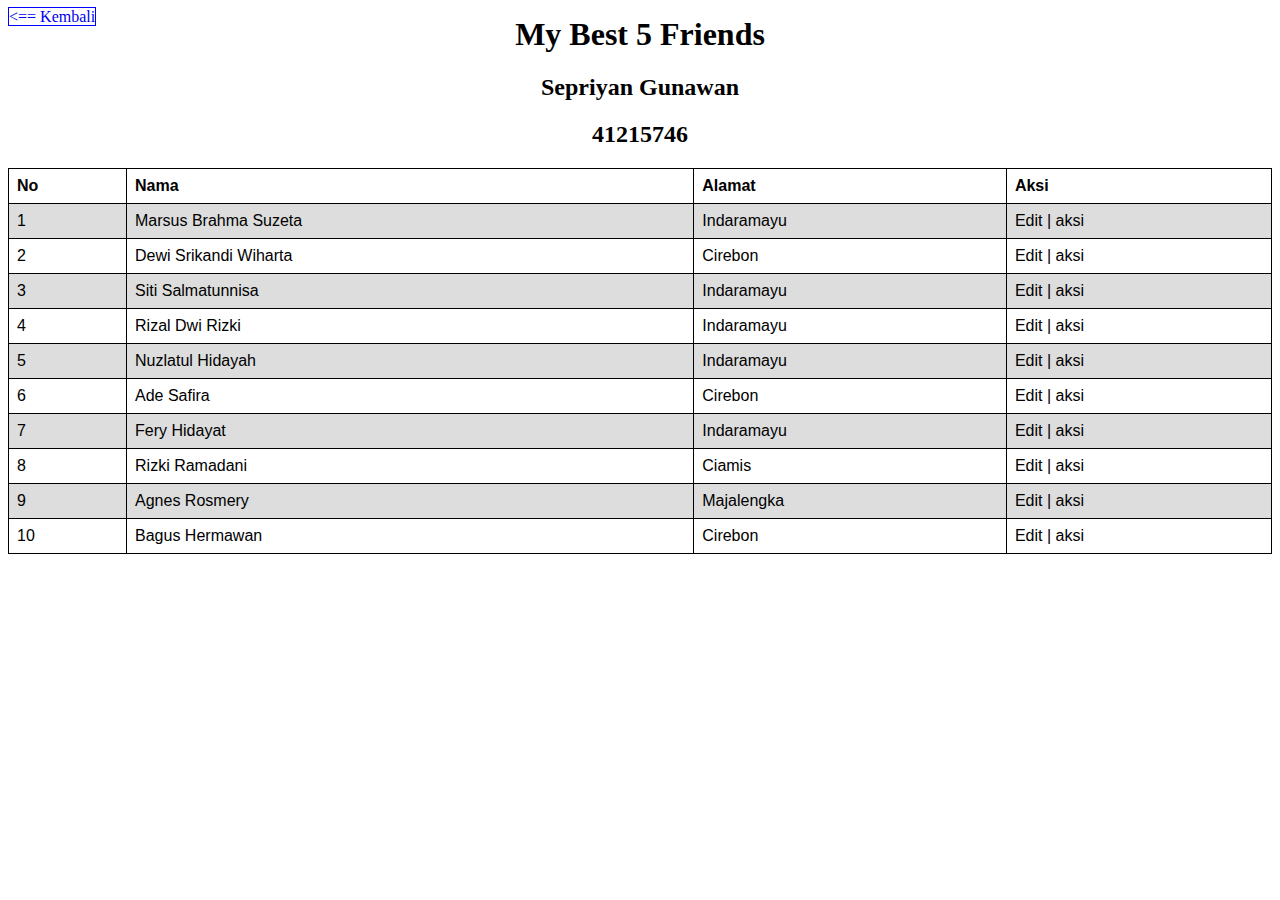
<file: p03/index.html>
<!DOCTYPE html>
<html lang="en">
  <head>
    <meta charset="UTF-8" />
    <meta http-equiv="X-UA-Compatible" content="IE=edge" />
    <meta name="viewport" content="width=device-width, initial-scale=1.0" />
    <title>Tugas Table Sepriyan</title>
  </head>
  <style>
    a {
      text-decoration: none;
      border: solid 1px blue;
    }
    h1 {
      text-align: center;
      margin-top: -10px;
    }
    h2 {
      text-align: center;
      margin-top: 5px;
    }
    table {
      font-family: arial, sans-serif;
      border-collapse: collapse;
      width: 100%;
    }

    td,
    th {
      border: 1px solid black;
      text-align: left;
      padding: 8px;
    }

    tr:nth-child(even) {
      background-color: #dddddd;
    }
  </style>
  <body>
    <a href="../index.html"><== Kembali</a>
    <h1>My Best 5 Friends</h1>
    <h2>Sepriyan Gunawan</h2>
    <h2>41215746</h2>

    <table>
      <tr>
        <th>No</th>
        <th>Nama</th>
        <th>Alamat</th>
        <th>Aksi</th>
      </tr>
      <tr>
        <td>1</td>
        <td>Marsus Brahma Suzeta</td>
        <td>Indaramayu</td>
        <td>Edit | aksi</td>
      </tr>
      <tr>
        <td>2</td>
        <td>Dewi Srikandi Wiharta</td>
        <td>Cirebon</td>
        <td>Edit | aksi</td>
      </tr>
      <tr>
        <td>3</td>
        <td>Siti Salmatunnisa</td>
        <td>Indaramayu</td>
        <td>Edit | aksi</td>
      </tr>
      <tr>
        <td>4</td>
        <td>Rizal Dwi Rizki</td>
        <td>Indaramayu</td>
        <td>Edit | aksi</td>
      </tr>
      <tr>
        <td>5</td>
        <td>Nuzlatul Hidayah</td>
        <td>Indaramayu</td>
        <td>Edit | aksi</td>
      </tr>
      <tr>
        <td>6</td>
        <td>Ade Safira</td>
        <td>Cirebon</td>
        <td>Edit | aksi</td>
      </tr>
      <tr>
        <td>7</td>
        <td>Fery Hidayat</td>
        <td>Indaramayu</td>
        <td>Edit | aksi</td>
      </tr>
      <tr>
        <td>8</td>
        <td>Rizki Ramadani</td>
        <td>Ciamis</td>
        <td>Edit | aksi</td>
      </tr>
      <tr>
        <td>9</td>
        <td>Agnes Rosmery</td>
        <td>Majalengka</td>
        <td>Edit | aksi</td>
      </tr>
      <tr>
        <td>10</td>
        <td>Bagus Hermawan</td>
        <td>Cirebon</td>
        <td>Edit | aksi</td>
      </tr>
    </table>
  </body>
</html>
</file>
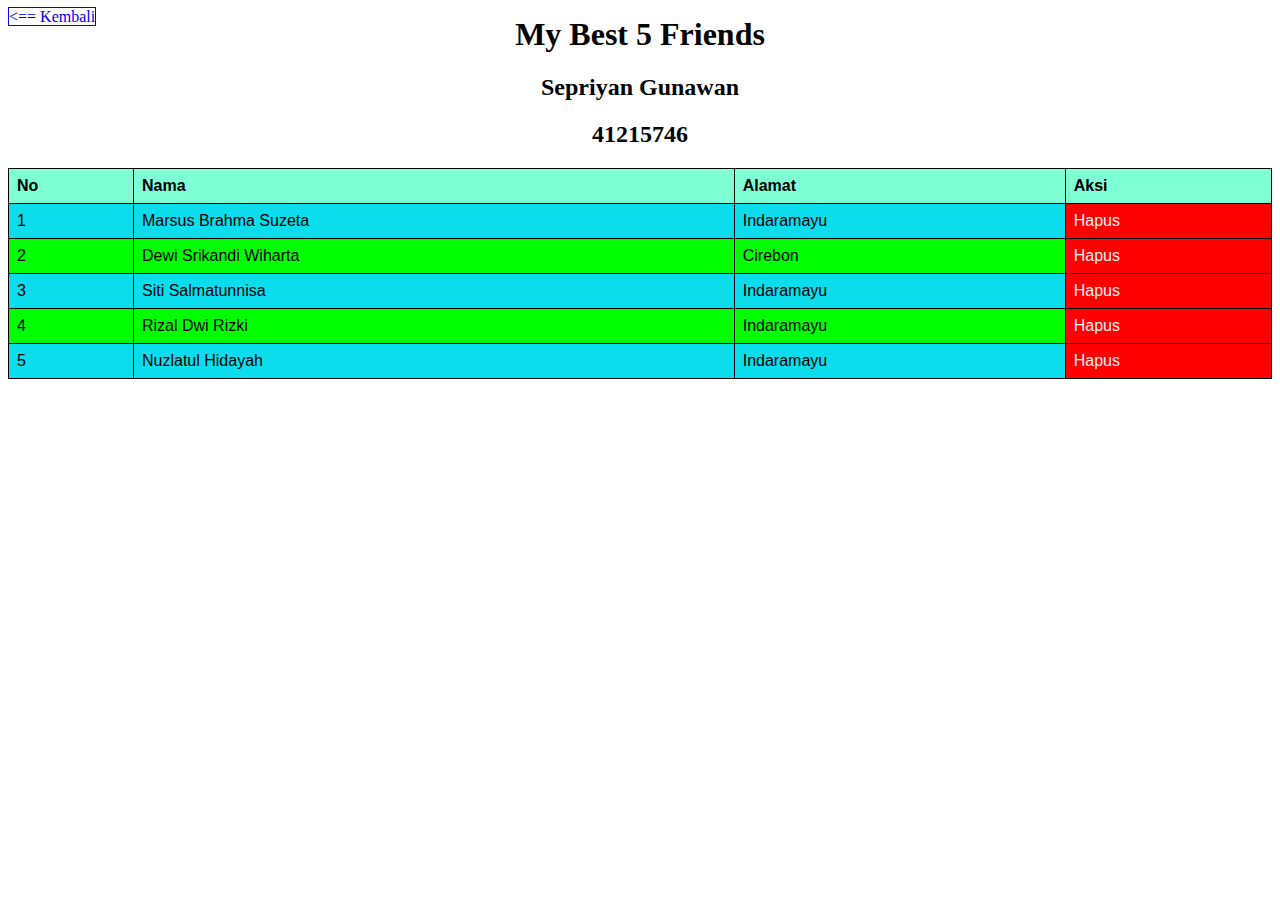
<file: p03css/index.html>
<!DOCTYPE html>
<html lang="en">
  <head>
    <meta charset="UTF-8" />
    <meta http-equiv="X-UA-Compatible" content="IE=edge" />
    <meta name="viewport" content="width=device-width, initial-scale=1.0" />
    <title>Tugas Table Sepriyan</title>
  </head>
  <style>
    a {
      text-decoration: none;
      border: solid 1px blue;
    }
    h1 {
      text-align: center;
      margin-top: -10px;
    }
    h2 {
      text-align: center;
      margin-top: 5px;
    }
    table {
      font-family: arial, sans-serif;
      border-collapse: collapse;
      width: 100%;
      cursor: pointer;
    }

    td {
      border: 1px solid black;
      text-align: left;
      padding: 8px;
      /* background-color: bisque; */
    }
    th {
      background-color: aquamarine;
      border: 1px solid black;
      text-align: left;
      padding: 8px;
      cursor: pointer;
      transition: 0.3s;
    }
    th:hover {
      background-color: blue;
      color: aliceblue;
    }
    tr {
      background-color: bisque;
      transition: 0.2s;
      background-color: rgb(0, 255, 0);
    }
    tr:hover {
      background-color: azure;
    }

    tr:nth-child(even) {
      background-color: #0bddec;
      transition: 0.2s;
    }
    tr:nth-child(even):hover {
      background-color: #bb0bec;
      color: aliceblue;
    }
    .delete {
      background-color: red;
      color: rgb(246, 242, 242);
      transition: 0.2s;
    }
    .delete:hover {
      background-color: blue;
      transform: scale(1);
    }
  </style>
  <body>
    <a href="../index.html"><== Kembali</a>
    <h1>My Best 5 Friends</h1>
    <h2>Sepriyan Gunawan</h2>
    <h2>41215746</h2>

    <table>
      <tr>
        <th>No</th>
        <th>Nama</th>
        <th>Alamat</th>
        <th>Aksi</th>
      </tr>
      <tr>
        <td>1</td>
        <td>Marsus Brahma Suzeta</td>
        <td>Indaramayu</td>
        <td class="delete">Hapus</td>
      </tr>
      <tr>
        <td>2</td>
        <td>Dewi Srikandi Wiharta</td>
        <td>Cirebon</td>
        <td class="delete">Hapus</td>
      </tr>
      <tr>
        <td>3</td>
        <td>Siti Salmatunnisa</td>
        <td>Indaramayu</td>
        <td class="delete">Hapus</td>
      </tr>
      <tr>
        <td>4</td>
        <td>Rizal Dwi Rizki</td>
        <td>Indaramayu</td>
        <td class="delete">Hapus</td>
      </tr>
      <tr>
        <td>5</td>
        <td>Nuzlatul Hidayah</td>
        <td>Indaramayu</td>
        <td class="delete">Hapus</td>
      </tr>
    </table>
  </body>
</html>
</file>
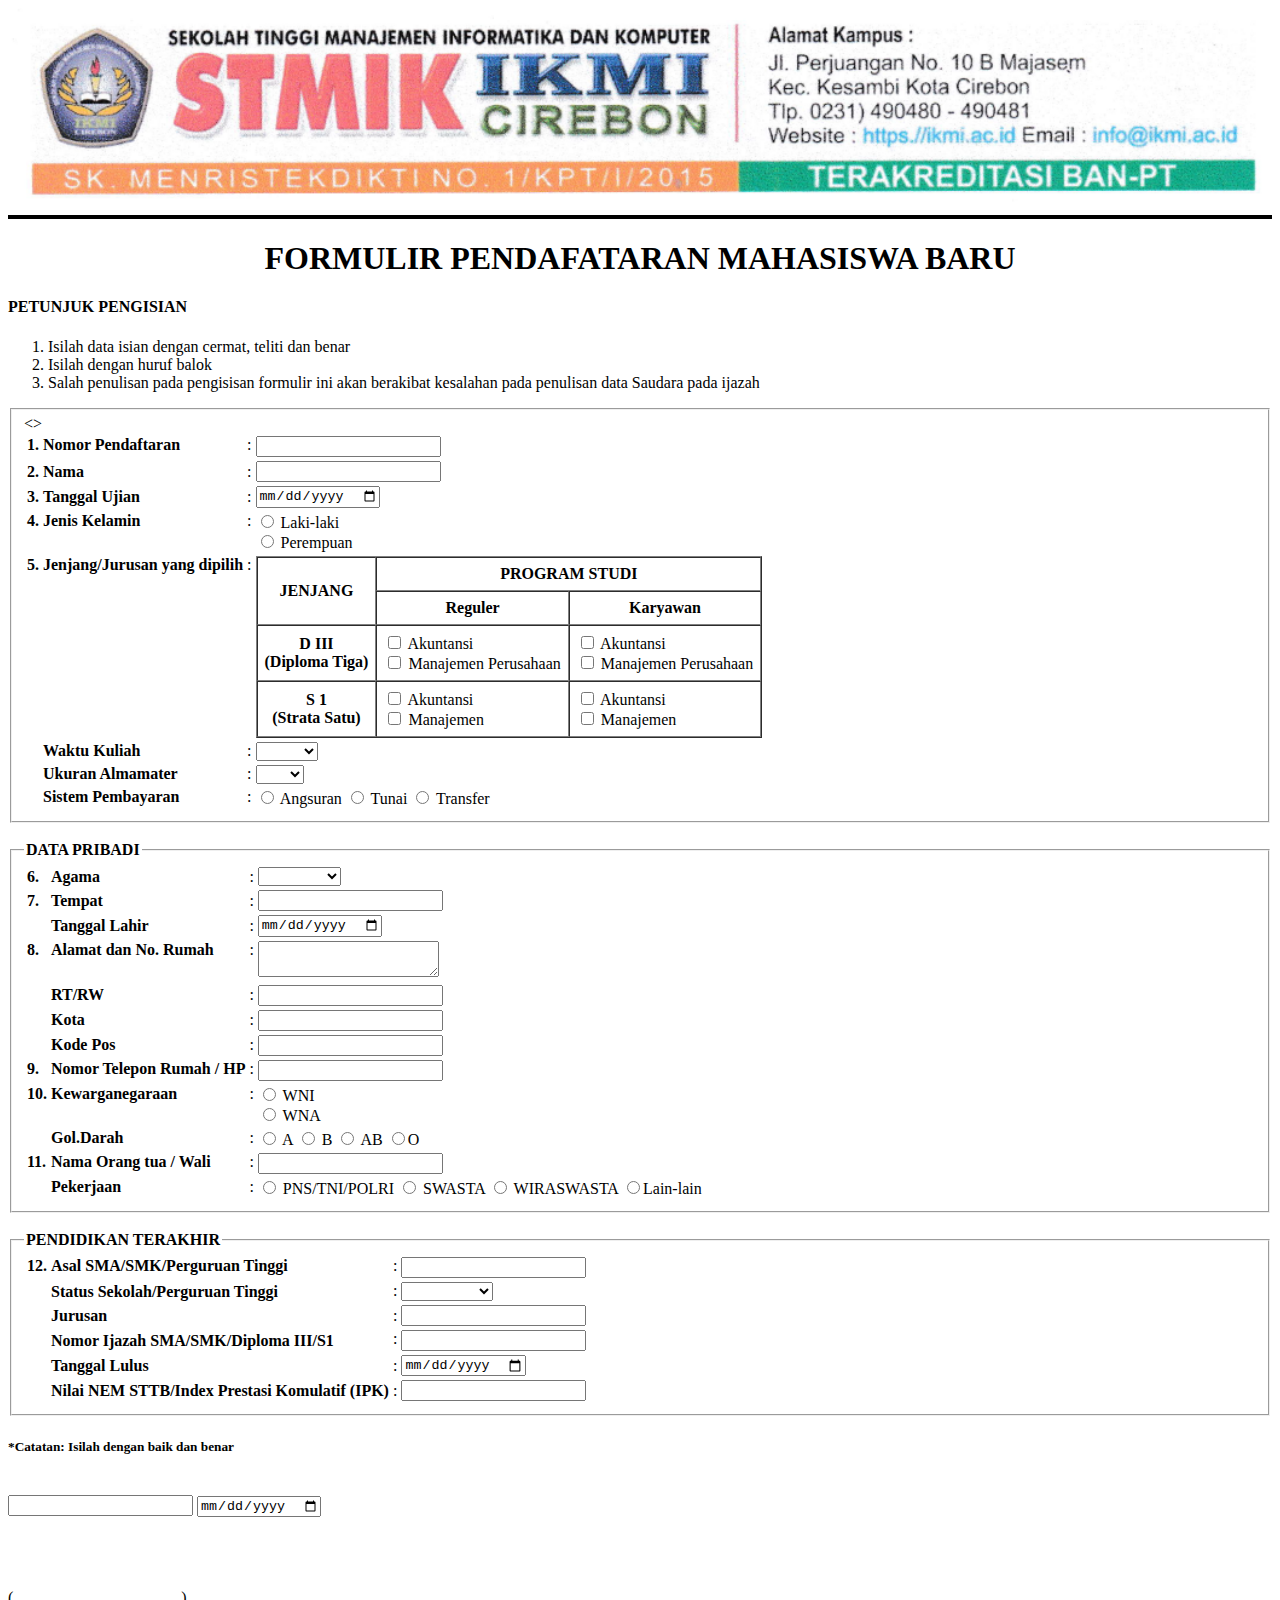
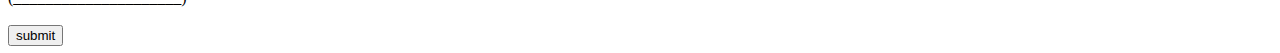
<file: p03form-lv1/index.html>
<!DOCTYPE html>
<html lang="en">
  <head>
    <meta charset="UTF-8" />
    <meta http-equiv="X-UA-Compatible" content="IE=edge" />
    <meta name="viewport" content="width=device-width, initial-scale=1.0" />
    <title>Tugas from Sepriyan</title>
  </head>
  <body>
    <img src="../img/from surat.png" alt="STMIK IKMI CIREBON" width="100%" />
    <hr align="center" color="black" size="4" />
    <h1 align="center">FORMULIR PENDAFATARAN MAHASISWA BARU</h1>

    <h4>PETUNJUK PENGISIAN</h4>
    <ol>
      <li>Isilah data isian dengan cermat, teliti dan benar</li>
      <li>Isilah dengan huruf balok</li>
      <li>Salah penulisan pada pengisisan formulir ini akan berakibat kesalahan pada penulisan data Saudara pada ijazah</li>
    </ol>

    <form>
      <fieldset>
        <>
        <table>
          <tr>
            <th align="left" valign="top" width="8">1.</th>
            <th align="left" valign="top">Nomor Pendaftaran</th>
            <td valign="top">:</td>
            <td valign="top"><input type="number" name="nomor_pendaftaran" /></td>
          </tr>
          <tr>
            <th align="left">2.</th>
            <th align="left">Nama</th>
            <td>:</td>
            <td><input type="text" name="name" /></td>
          </tr>
          <tr>
            <th align="left">3.</th>
            <th align="left">Tanggal Ujian</th>
            <td>:</td>
            <td><input type="date" name="tgl_ujian" /></td>
          </tr>
          <tr>
            <th align="left" valign="top">4.</th>
            <th align="left" valign="top">Jenis Kelamin</th>
            <td valign="top">:</td>
            <td>
              <input type="radio" name="gender" value="Laki-laki" /> Laki-laki <br />
              <input type="radio" name="gender" value="Perempuan" /> Perempuan
            </td>
          </tr>
          <tr>
            <th align="left" valign="top">5.</th>
            <th align="left" valign="top">Jenjang/Jurusan yang dipilih</th>
            <td valign="top">:</td>
            <td>
              <table border="1" cellspacing="0" cellpadding="7">
                <thead>
                  <tr>
                    <th rowspan="2">JENJANG</th>
                    <th colspan="2">PROGRAM STUDI</th>
                  </tr>
                  <tr>
                    <th>Reguler</th>
                    <th>Karyawan</th>
                  </tr>
                </thead>
                <tbody>
                  <tr>
                    <th>
                      D III <br />
                      (Diploma Tiga)
                    </th>
                    <td>
                      <input type="checkbox" name="jenjang" value="Akuntansi Reguler D3" /> Akuntansi <br />
                      <input type="checkbox" name="jenjang" value="Manajemen Perusahaan Reguler D3" /> Manajemen Perusahaan
                    </td>
                    <td>
                      <input type="checkbox" name="jenjang" value="Akuntansi Karyawan D3" /> Akuntansi <br />
                      <input type="checkbox" name="jenjang" value="Manajemen Perusahaan Karyawan D3" /> Manajemen Perusahaan
                    </td>
                  </tr>
                  <tr>
                    <th>
                      S 1 <br />
                      (Strata Satu)
                    </th>
                    <td>
                      <input type="checkbox" name="jenjang" value="Akuntansi Reguler S1" /> Akuntansi <br />
                      <input type="checkbox" name="jenjang" value="Manajemen Reguler S1" /> Manajemen
                    </td>
                    <td>
                      <input type="checkbox" name="jenjang" value="Akuntansi Karyawan S1 " /> Akuntansi <br />
                      <input type="checkbox" name="jenjang" value="Manajemen Karyawan S1 " /> Manajemen
                    </td>
                  </tr>
                </tbody>
              </table>
            </td>
          </tr>
          <tr>
            <th></th>
            <th align="left" valign="top">Waktu Kuliah</th>
            <td valign="top">:</td>
            <td>
              <select name="kelas">
                <option value=""></option>
                <option value="Pagi">Pagi</option>
                <option value="Sore">Sore</option>
                <option value="Malam">Malam</option>
              </select>
            </td>
          </tr>
          <tr>
            <th></th>
            <th align="left" valign="top">Ukuran Almamater</th>
            <td valign="top">:</td>
            <td>
              <select name="jaket">
                <option value=""></option>
                <option value="Small">S</option>
                <option value="Medium">M</option>
                <option value="Large">L</option>
                <option value="Extra Large">XL</option>
                <option value="Extra Large">XXL</option>
              </select>
            </td>
          </tr>
          <tr>
            <th></th>
            <th align="left" valign="top">Sistem Pembayaran</th>
            <td valign="top">:</td>
            <td><input type="radio" name="sistem_pb" value="Angsuran" /> Angsuran <input type="radio" name="sistem_pb" value="Tunai" /> Tunai <input type="radio" name="sistem_pb" value="Transfer" /> Transfer</td>
          </tr>
        </table>
      </fieldset>
      <br />
      <fieldset>
        <legend><b>DATA PRIBADI</b></legend>
        <table>
          <tr>
            <th align="left" width="5">6.</th>
            <th align="left">Agama</th>
            <td>:</td>
            <td align="left">
              <select name="Agama" id="#agama">
                <option value="agama"></option>
                <option value="agama">Islam</option>
                <option value="agama">Hindu</option>
                <option value="agama">Budha</option>
                <option value="agama">Konghucu</option>
                <option value="agama">Katolik</option>
                <option value="agama">Protestan</option>
              </select>
            </td>
          </tr>
          <tr>
            <th align="left">7.</th>
            <th align="left">Tempat</th>
            <td>:</td>
            <td><input type="text" name="tempat_lahir" maxlength="20" /></td>
          </tr>
          <tr>
            <th></th>
            <th align="left">Tanggal Lahir</th>
            <td>:</td>
            <td><input type="date" name="tanggal_lahir" /></td>
          </tr>
          <tr>
            <th align="left" valign="top">8.</th>
            <th align="left" valign="top">Alamat dan No. Rumah</th>
            <td valign="top">:</td>
            <td><textarea name="alamat"></textarea></td>
          </tr>
          <tr>
            <th></th>
            <th align="left">RT/RW</th>
            <td>:</td>
            <td><input type="text" name="rtrw" maxlength="10" /></td>
          </tr>
          <tr>
            <th></th>
            <th align="left">Kota</th>
            <td>:</td>
            <td><input type="text" name="kota" maxlength="6" /></td>
          </tr>
          <tr>
            <th></th>
            <th align="left">Kode Pos</th>
            <td>:</td>
            <td><input type="text" name="code_pos" maxlength="5" /></td>
          </tr>
          <tr>
            <th align="left" valign="top">9.</th>
            <th align="left" valign="top">Nomor Telepon Rumah / HP</th>
            <td valign="top">:</td>
            <td valign="top"><input type="text" name="no_telp" maxlength="15" /></td>
          </tr>
          <tr>
            <th align="left" valign="top">10.</th>
            <th align="left" valign="top">Kewarganegaraan</th>
            <td valign="top">:</td>
            <td>
              <input type="radio" name="kewarganegaraan" value="WNI" /> WNI <br />
              <input type="radio" name="kewarganegaraan" value="WNA" /> WNA
            </td>
          </tr>
          <tr>
            <th></th>
            <th align="left" valign="top">Gol.Darah</th>
            <td valign="top">:</td>
            <td><input type="radio" name="Darah" /> A <input type="radio" name="Darah" /> B <input type="radio" name="Darah bukan C yah" /> AB <input type="radio" name="Darah Biru" />O</td>
          </tr>
          <tr>
            <th align="left" valign="top">11.</th>
            <th align="left" valign="top">Nama Orang tua / Wali</th>
            <td valign="top">:</td>
            <td valign="top"><input type="text" name="nama_ortu" maxlength="30" /></td>
          </tr>
          <tr>
            <th></th>
            <th align="left" valign="top">Pekerjaan</th>
            <td valign="top">:</td>
            <td><input type="radio" name="Pekerjaan" /> PNS/TNI/POLRI <input type="radio" name="Pekerjaan" /> SWASTA <input type="radio" name="Pekerjaan" /> WIRASWASTA <input type="radio" name="Pekerjaan" />Lain-lain</td>
          </tr>
        </table>
      </fieldset>
      <br />
      <fieldset>
        <legend><b>PENDIDIKAN TERAKHIR</b></legend>
        <table>
          <tr>
            <th align="left" valign="top" width="5">12.</th>
            <th align="left" valign="top">Asal SMA/SMK/Perguruan Tinggi</th>
            <td valign="top">:</td>
            <td valign="top"><input type="text" name="asal_sekolah" maxlength="20" /></td>
          </tr>
          <tr>
            <th></th>
            <th align="left">Status Sekolah/Perguruan Tinggi</th>
            <td valign="top">:</td>
            <td valign="top">
              <select name="status_sekolah">
                <option value=""></option>
                <option value="Negeri">Negeri</option>
                <option value="Swasta">Swasta</option>
                <option value="Luar Negeri">Luar Negeri</option>
              </select>
            </td>
          </tr>
          <tr>
            <th></th>
            <th align="left">Jurusan</th>
            <td>:</td>
            <td><input type="text" name="jurusan" maxlength="20" /></td>
          </tr>
          <tr>
            <th></th>
            <th align="left">Nomor Ijazah SMA/SMK/Diploma III/S1</th>
            <td valign="top">:</td>
            <td valign="top"><input type="text" name="jurusan" maxlength="20" /></td>
          </tr>
          <tr>
            <th></th>
            <th align="left">Tanggal Lulus</th>
            <td>:</td>
            <td><input type="date" name="tgl_lulus" /></td>
          </tr>
          <tr>
            <th></th>
            <th align="left">Nilai NEM STTB/Index Prestasi Komulatif (IPK)</th>
            <td>:</td>
            <td><input type="number" /></td>
          </tr>
        </table>
      </fieldset>
      <h5>*Catatan: Isilah dengan baik dan benar</h5>
      <br />
      <tbody>
        <tr>
          <td><input type="text" /> <input type="date" name="tandatangan" /></td>
        </tr>
        <br />
        <br />
        <br />
        <br />
        <br />
        <tr>
          <td>(_____________________)</td>
          <br />
        </tr>
      </tbody>
      <br />

      <a href="#"><button>submit</button></a>
    </form>
  </body>
</html>
</file>
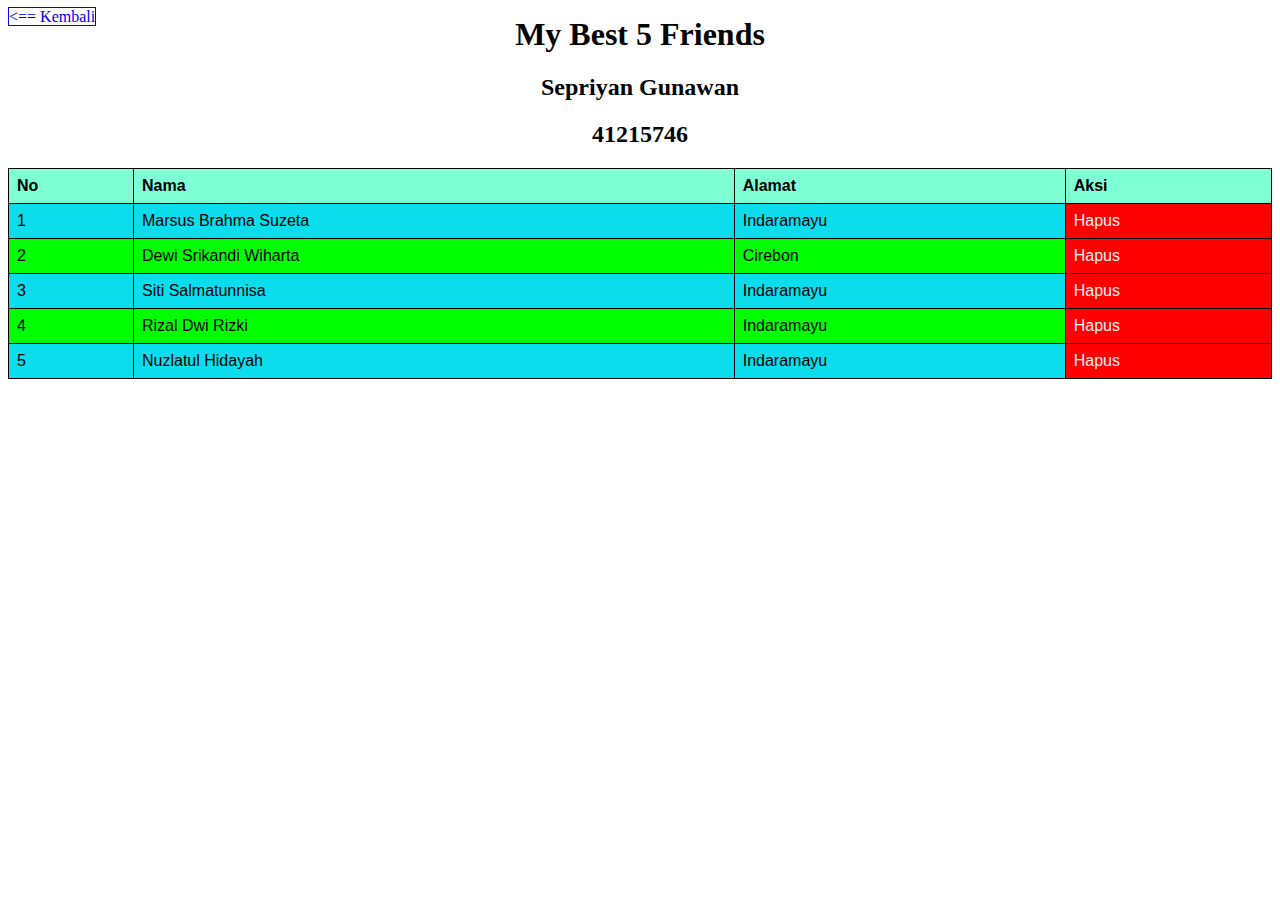
<file: p03jquery/index.html>
<!DOCTYPE html>
<html lang="en">
  <head>
    <meta charset="UTF-8" />
    <meta http-equiv="X-UA-Compatible" content="IE=edge" />
    <meta name="viewport" content="width=device-width, initial-scale=1.0" />
    <script
      src="https://cdnjs.cloudflare.com/ajax/libs/jquery/3.6.1/jquery.min.js"
      integrity="sha512-aVKKRRi/Q/YV+4mjoKBsE4x3H+BkegoM/em46NNlCqNTmUYADjBbeNefNxYV7giUp0VxICtqdrbqU7iVaeZNXA=="
      crossorigin="anonymous"
      referrerpolicy="no-referrer"
    ></script>
    <title>Tugas Table Sepriyan</title>
  </head>
  <style>
    a {
      text-decoration: none;
      border: solid 1px blue;
    }
    h1 {
      text-align: center;
      margin-top: -10px;
    }
    h2 {
      text-align: center;
      margin-top: 5px;
    }
    table {
      font-family: arial, sans-serif;
      border-collapse: collapse;
      width: 100%;
      cursor: pointer;
    }

    td {
      border: 1px solid black;
      text-align: left;
      padding: 8px;
      /* background-color: bisque; */
    }
    th {
      background-color: aquamarine;
      border: 1px solid black;
      text-align: left;
      padding: 8px;
      cursor: pointer;
      transition: 0.3s;
    }
    th:hover {
      background-color: blue;
      color: aliceblue;
    }
    tr {
      background-color: bisque;
      transition: 0.2s;
      background-color: rgb(0, 255, 0);
    }
    tr:hover {
      background-color: azure;
    }

    tr:nth-child(even) {
      background-color: #0bddec;
      transition: 0.2s;
    }
    tr:nth-child(even):hover {
      background-color: #bb0bec;
      color: aliceblue;
    }
    .delete {
      background-color: red;
      color: rgb(246, 242, 242);
      transition: 0.2s;
    }
    .delete:hover {
      background-color: blue;
      transform: scale(1);
    }
  </style>
  <body>
    <a href="../index.html"><== Kembali</a>
    <h1>My Best 5 Friends</h1>
    <h2>Sepriyan Gunawan</h2>
    <h2>41215746</h2>

    <table>
      <tr>
        <th>No</th>
        <th>Nama</th>
        <th>Alamat</th>
        <th>Aksi</th>
      </tr>
      <tr id="baris__1">
        <td>1</td>
        <td class="nama">Marsus Brahma Suzeta</td>
        <td class="alamat">Indaramayu</td>
        <td class="delete" id="delete__1">Hapus</td>
      </tr>
      <tr id="baris__2">
        <td>2</td>
        <td class="nama">Dewi Srikandi Wiharta</td>
        <td class="alamat">Cirebon</td>
        <td class="delete" id="delete__2">Hapus</td>
      </tr>
      <tr id="baris__3">
        <td>3</td>
        <td class="nama">Siti Salmatunnisa</td>
        <td class="alamat">Indaramayu</td>
        <td class="delete" id="delete__3">Hapus</td>
      </tr>
      <tr id="baris__4">
        <td>4</td>
        <td class="nama">Rizal Dwi Rizki</td>
        <td class="alamat">Indaramayu</td>
        <td class="delete" id="delete__4">Hapus</td>
      </tr>
      <tr id="baris__5">
        <td>5</td>
        <td class="nama">Nuzlatul Hidayah</td>
        <td class="alamat">Indaramayu</td>
        <td class="delete" id="delete__5">Hapus</td>
      </tr>
    </table>
    <script src="../Java Script/script.js"></script>
  </body>
</html>
</file>
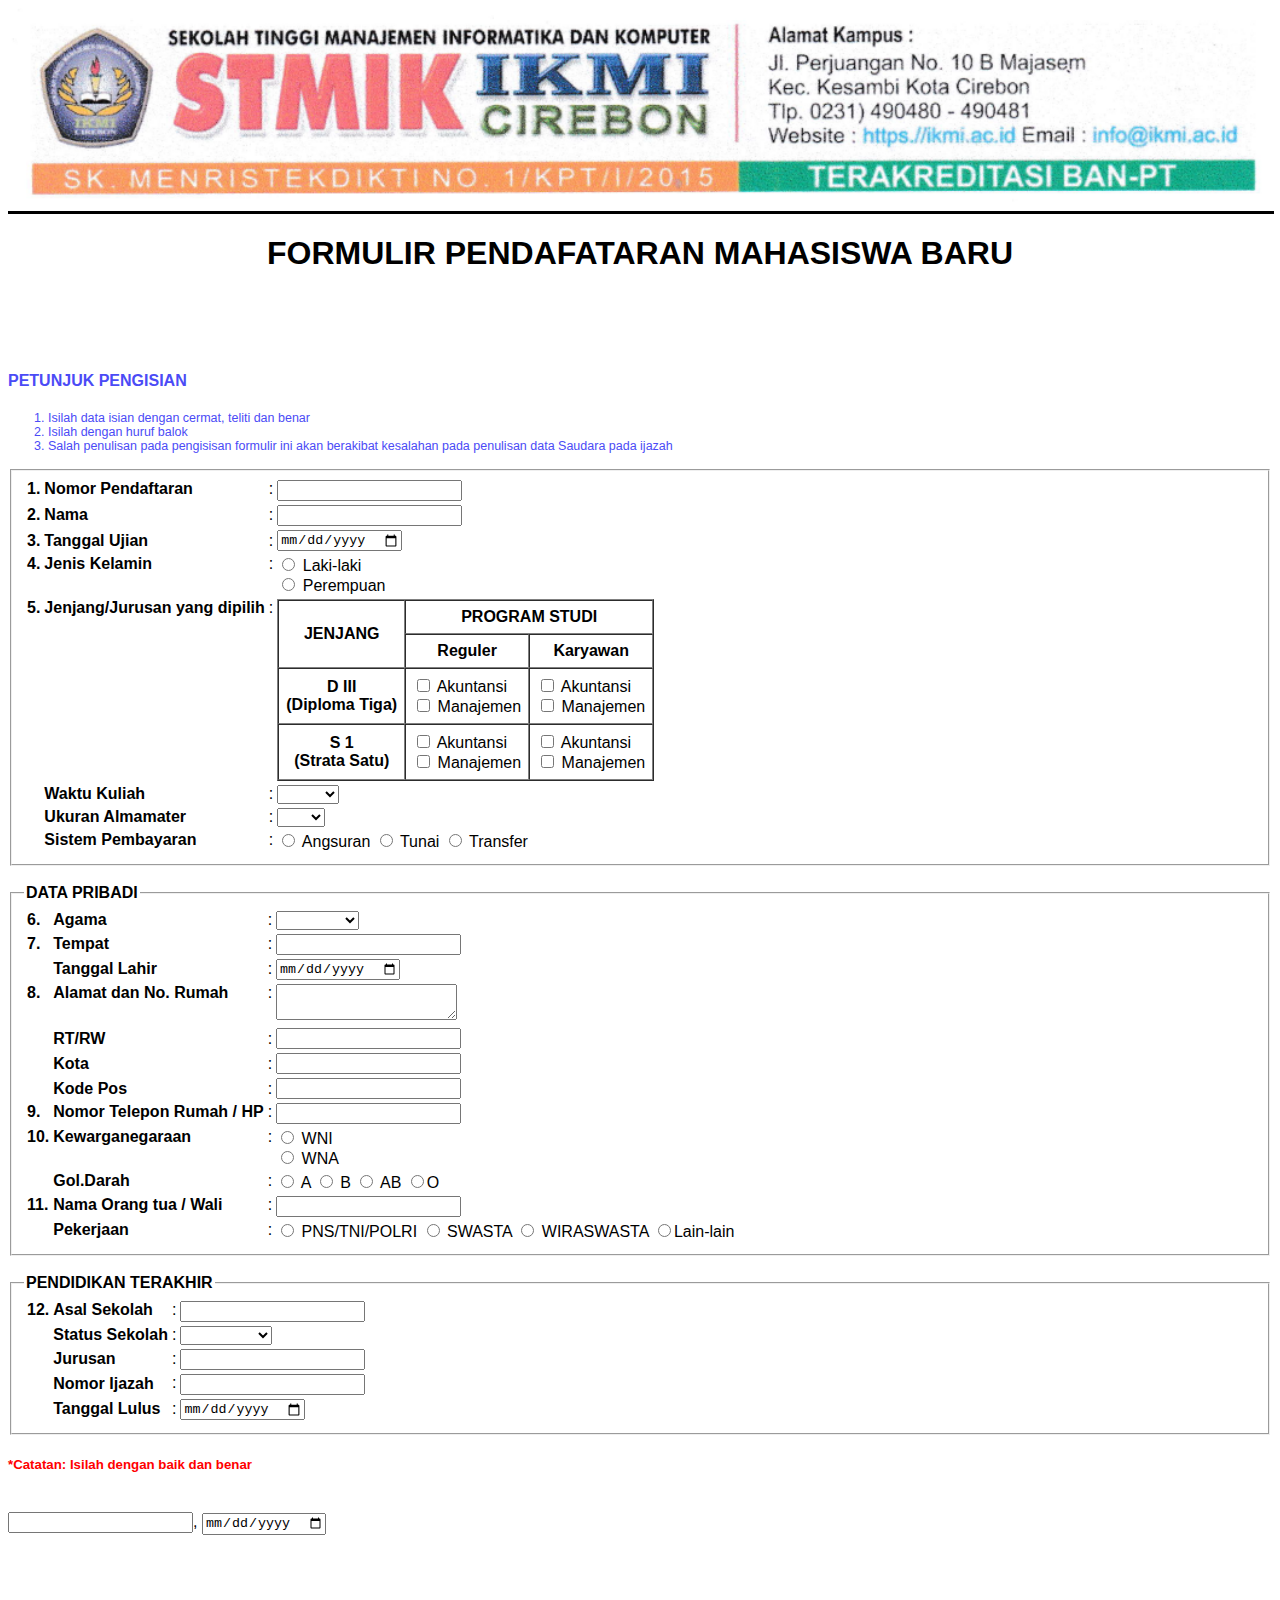
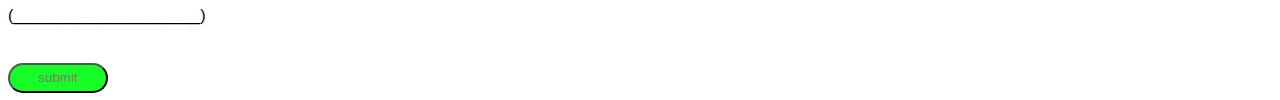
<file: p04css-basic/index.html>
<!DOCTYPE html>
<html lang="en">
  <head>
    <meta charset="UTF-8" />
    <meta http-equiv="X-UA-Compatible" content="IE=edge" />
    <meta name="viewport" content="width=device-width, initial-scale=1.0" />
    <title>Formulir pendaftaran Mahasiswa</title>
    <link rel="stylesheet" href="../style sheet/Sepriyan.css" />
  </head>
  <body>
    <img src="../img/from surat.png" alt="STMIK IKMI CIREBON" width="100%" />
    <hr align="center" width="100%" height="1px" color="black" size="3" />
    <h1 align="center">FORMULIR PENDAFATARAN MAHASISWA BARU</h1>
    <div class="Pengisian">
      <h4>PETUNJUK PENGISIAN</h4>
      <ol>
        <li>Isilah data isian dengan cermat, teliti dan benar</li>
        <li>Isilah dengan huruf balok</li>
        <li>Salah penulisan pada pengisisan formulir ini akan berakibat kesalahan pada penulisan data Saudara pada ijazah</li>
      </ol>
    </div>
    <!-- Fromm Nama -->
    <form action="Ini_from" method="post">
      <fieldset>
        <table>
          <tr>
            <th align="left" valign="top" width="8">1.</th>
            <th align="left" valign="top">Nomor Pendaftaran</th>
            <td valign="top">:</td>
            <td valign="top"><input type="number" name="nomor_pendaftaran" /></td>
          </tr>
          <tr>
            <th align="left">2.</th>
            <th align="left">Nama</th>
            <td>:</td>
            <td><input type="text" name="name" /></td>
          </tr>
          <tr>
            <th align="left">3.</th>
            <th align="left">Tanggal Ujian</th>
            <td>:</td>
            <td><input type="date" name="tgl_ujian" /></td>
          </tr>
          <tr>
            <th align="left" valign="top">4.</th>
            <th align="left" valign="top">Jenis Kelamin</th>
            <td valign="top">:</td>
            <td>
              <input type="radio" name="gender" value="Laki-laki" /> Laki-laki <br />
              <input type="radio" name="gender" value="Perempuan" /> Perempuan
            </td>
          </tr>
          <tr>
            <th align="left" valign="top">5.</th>
            <th align="left" valign="top">Jenjang/Jurusan yang dipilih</th>
            <td valign="top">:</td>
            <td>
              <table border="1" cellspacing="0" cellpadding="7">
                <thead>
                  <tr>
                    <th rowspan="2">JENJANG</th>
                    <th colspan="2">PROGRAM STUDI</th>
                  </tr>
                  <tr>
                    <th>Reguler</th>
                    <th>Karyawan</th>
                  </tr>
                </thead>
                <tbody>
                  <tr>
                    <th>
                      D III <br />
                      (Diploma Tiga)
                    </th>
                    <td>
                      <input type="checkbox" name="jenjang" value="Akuntansi Reguler D3" /> Akuntansi <br />
                      <input type="checkbox" name="jenjang" value="Manajemen Perusahaan Reguler D3" /> Manajemen
                    </td>
                    <td>
                      <input type="checkbox" name="jenjang" value="Akuntansi Karyawan D3" /> Akuntansi <br />
                      <input type="checkbox" name="jenjang" value="Manajemen Perusahaan Karyawan D3" /> Manajemen
                    </td>
                  </tr>
                  <tr>
                    <th>
                      S 1 <br />
                      (Strata Satu)
                    </th>
                    <td>
                      <input type="checkbox" name="jenjang" value="Akuntansi Reguler S1" /> Akuntansi <br />
                      <input type="checkbox" name="jenjang" value="Manajemen Reguler S1" /> Manajemen
                    </td>
                    <td>
                      <input type="checkbox" name="jenjang" value="Akuntansi Karyawan S1 " /> Akuntansi <br />
                      <input type="checkbox" name="jenjang" value="Manajemen Karyawan S1 " /> Manajemen
                    </td>
                  </tr>
                </tbody>
              </table>
            </td>
          </tr>
          <tr>
            <th></th>
            <th align="left" valign="top">Waktu Kuliah</th>
            <td valign="top">:</td>
            <td>
              <select name="kelas">
                <option value=""></option>
                <option value="Pagi">Pagi</option>
                <option value="Sore">Sore</option>
                <option value="Malam">Malam</option>
              </select>
            </td>
          </tr>
          <tr>
            <th></th>
            <th align="left" valign="top">Ukuran Almamater</th>
            <td valign="top">:</td>
            <td>
              <select name="jaket">
                <option value=""></option>
                <option value="Small">S</option>
                <option value="Medium">M</option>
                <option value="Large">L</option>
                <option value="Extra Large">XL</option>
                <option value="Extra Large">XXL</option>
              </select>
            </td>
          </tr>
          <tr>
            <th></th>
            <th align="left" valign="top">Sistem Pembayaran</th>
            <td valign="top">:</td>
            <td><input type="radio" name="sistem_pb" value="Angsuran" /> Angsuran <input type="radio" name="sistem_pb" value="Tunai" /> Tunai <input type="radio" name="sistem_pb" value="Transfer" /> Transfer</td>
          </tr>
        </table>
      </fieldset>
      <br />
      <!-- Data pribadi -->
      <fieldset>
        <legend><b>DATA PRIBADI</b></legend>
        <table>
          <tr>
            <th align="left" width="5">6.</th>
            <th align="left">Agama</th>
            <td>:</td>
            <td align="left">
              <select name="Agama" id="#agama">
                <option value="agama"></option>
                <option value="agama">Islam</option>
                <option value="agama">Hindu</option>
                <option value="agama">Budha</option>
                <option value="agama">Konghucu</option>
                <option value="agama">Katolik</option>
                <option value="agama">Protestan</option>
              </select>
            </td>
          </tr>
          <tr>
            <th align="left">7.</th>
            <th align="left">Tempat</th>
            <td>:</td>
            <td><input type="text" name="tempat_lahir" maxlength="14" /></td>
          </tr>
          <tr>
            <th></th>
            <th align="left">Tanggal Lahir</th>
            <td>:</td>
            <td><input type="date" name="tanggal_lahir" /></td>
          </tr>
          <tr>
            <th align="left" valign="top">8.</th>
            <th align="left" valign="top">Alamat dan No. Rumah</th>
            <td valign="top">:</td>
            <td><textarea name="alamat"></textarea></td>
          </tr>
          <tr>
            <th></th>
            <th align="left">RT/RW</th>
            <td>:</td>
            <td><input type="text" name="rtrw" maxlength="10" /></td>
          </tr>
          <tr>
            <th></th>
            <th align="left">Kota</th>
            <td>:</td>
            <td><input type="text" name="kota" maxlength="6" /></td>
          </tr>
          <tr>
            <th></th>
            <th align="left">Kode Pos</th>
            <td>:</td>
            <td><input type="text" name="code_pos" maxlength="5" /></td>
          </tr>
          <tr>
            <th align="left" valign="top">9.</th>
            <th align="left" valign="top">Nomor Telepon Rumah / HP</th>
            <td valign="top">:</td>
            <td valign="top"><input type="text" name="no_telp" maxlength="15" /></td>
          </tr>
          <tr>
            <th align="left" valign="top">10.</th>
            <th align="left" valign="top">Kewarganegaraan</th>
            <td valign="top">:</td>
            <td>
              <input type="radio" name="kewarganegaraan" value="WNI" /> WNI <br />
              <input type="radio" name="kewarganegaraan" value="WNA" /> WNA
            </td>
          </tr>
          <tr>
            <th></th>
            <th align="left" valign="top">Gol.Darah</th>
            <td valign="top">:</td>
            <td><input type="radio" name="Darah" /> A <input type="radio" name="Darah" /> B <input type="radio" name="Darah bukan C yah" /> AB <input type="radio" name="Darah Biru" />O</td>
          </tr>
          <tr>
            <th align="left" valign="top">11.</th>
            <th align="left" valign="top">Nama Orang tua / Wali</th>
            <td valign="top">:</td>
            <td valign="top"><input type="text" name="nama_ortu" maxlength="30" /></td>
          </tr>
          <tr>
            <th></th>
            <th align="left" valign="top">Pekerjaan</th>
            <td valign="top">:</td>
            <td><input type="radio" name="Pekerjaan" /> PNS/TNI/POLRI <input type="radio" name="Pekerjaan" /> SWASTA <input type="radio" name="Pekerjaan" /> WIRASWASTA <input type="radio" name="Pekerjaan" />Lain-lain</td>
          </tr>
        </table>
      </fieldset>
      <br />
      <!-- pedidikdn Terakhir -->
      <fieldset>
        <legend><b>PENDIDIKAN TERAKHIR</b></legend>
        <table>
          <tr>
            <th align="left" valign="top" width="5">12.</th>
            <th align="left" valign="top">Asal Sekolah</th>
            <td valign="top">:</td>
            <td valign="top"><input type="text" name="asal_sekolah" maxlength="14" /></td>
          </tr>
          <tr>
            <th></th>
            <th align="left">Status Sekolah</th>
            <td valign="top">:</td>
            <td valign="top">
              <select name="status_sekolah">
                <option value=""></option>
                <option value="Negeri">Negeri</option>
                <option value="Swasta">Swasta</option>
                <option value="Luar Negeri">Luar Negeri</option>
              </select>
            </td>
          </tr>
          <tr>
            <th></th>
            <th align="left">Jurusan</th>
            <td>:</td>
            <td><input type="text" name="jurusan" maxlength="14" /></td>
          </tr>
          <tr>
            <th></th>
            <th align="left">Nomor Ijazah</th>
            <td valign="top">:</td>
            <td valign="top"><input type="text" name="jurusan" maxlength="14" /></td>
          </tr>
          <tr>
            <th></th>
            <th align="left">Tanggal Lulus</th>
            <td>:</td>
            <td><input type="date" name="tgl_lulus" /></td>
          </tr>
        </table>
      </fieldset>
      <h5>*Catatan: Isilah dengan baik dan benar</h5>
      <br />
      <!-- tanda Tangan -->
      <div>
        <tbody>
          <tr>
            <td><input type="text" />, <input type="date" name="ttd" /></td>
          </tr>
          <br />
          <br />
          <br />
          <br />
          <br />
          <tr>
            <td>(_____________________)</td>
            <br />
          </tr>
        </tbody>
        <br />
      </div>
      <a href="#"><button>submit</button></a>
    </form>
  </body>
</html>
</file>
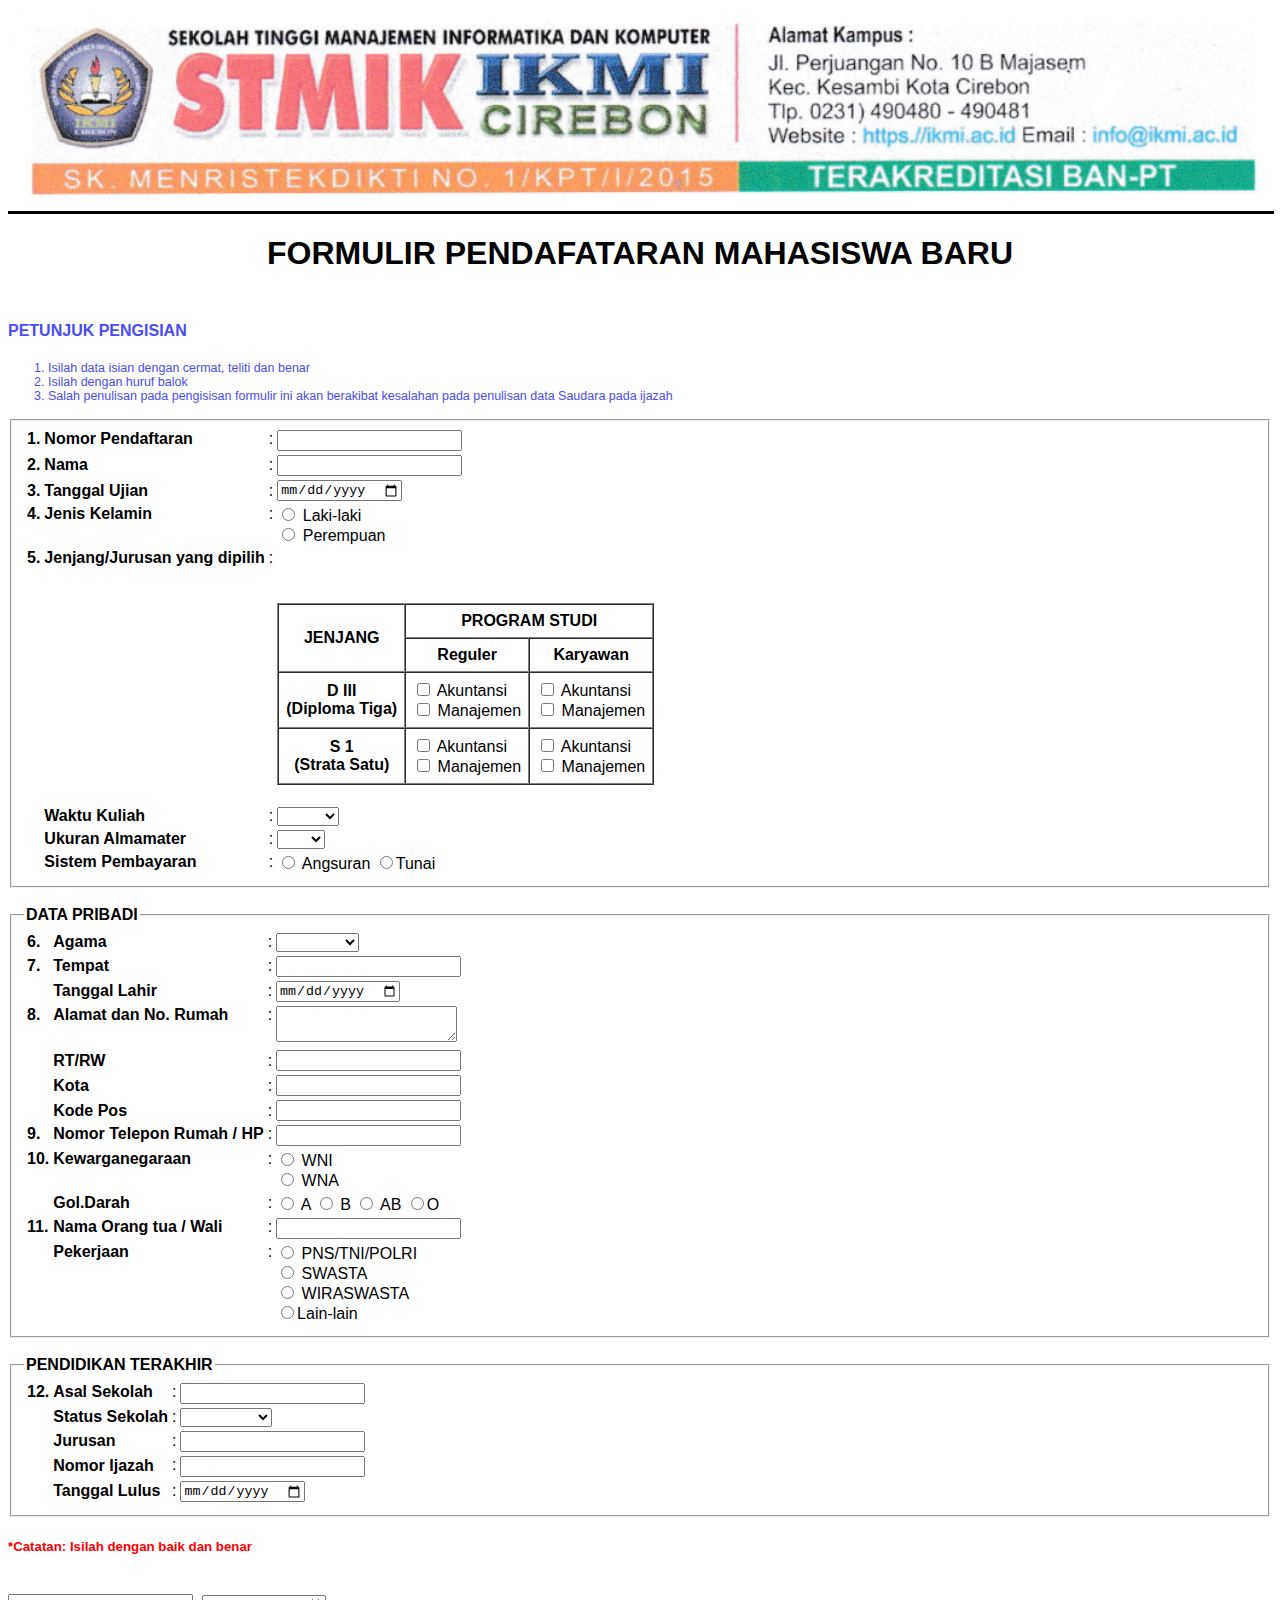
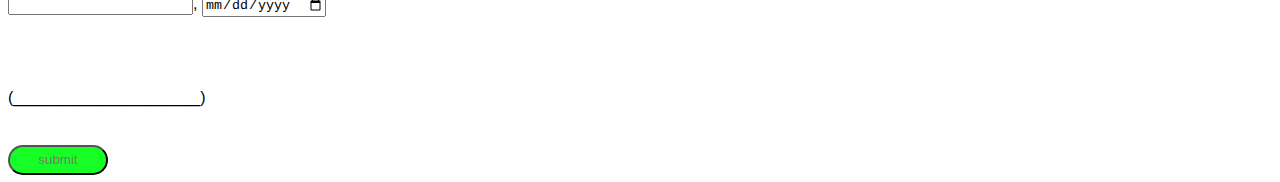
<file: p04css-renponsive/index.html>
<!DOCTYPE html>
<html lang="en">
  <head>
    <meta charset="UTF-8" />
    <meta http-equiv="X-UA-Compatible" content="IE=edge" />
    <meta name="viewport" content="width=device-width, initial-scale=1.0" />
    <title>Formulir pendaftaran Mahasiswa</title>
    <link rel="stylesheet" href="../style sheet/Sepriyan_Gunawan.css" />
  </head>
  <body>
    <img src="../img/from surat.png" alt="STMIK IKMI CIREBON" width="100%" />
    <hr align="center" width="100%" height="1px" color="black" size="3" />
    <h1 align="center">FORMULIR PENDAFATARAN MAHASISWA BARU</h1>
    <div class="Pengisian">
      <h4>PETUNJUK PENGISIAN</h4>
      <ol>
        <li>Isilah data isian dengan cermat, teliti dan benar</li>
        <li>Isilah dengan huruf balok</li>
        <li>Salah penulisan pada pengisisan formulir ini akan berakibat kesalahan pada penulisan data Saudara pada ijazah</li>
      </ol>
    </div>
    <!-- Fromm Nama -->
    <form action="Ini_from" method="post">
      <fieldset>
        <table>
          <tr>
            <th align="left" valign="top" width="8">1.</th>
            <th align="left" valign="top">Nomor Pendaftaran</th>
            <td valign="top">:</td>
            <td valign="top"><input type="number" name="nomor_pendaftaran" /></td>
          </tr>
          <tr>
            <th align="left">2.</th>
            <th align="left">Nama</th>
            <td>:</td>
            <td><input type="text" name="name" /></td>
          </tr>
          <tr>
            <th align="left">3.</th>
            <th align="left">Tanggal Ujian</th>
            <td>:</td>
            <td><input type="date" name="tgl_ujian" /></td>
          </tr>
          <tr>
            <th align="left" valign="top">4.</th>
            <th align="left" valign="top">Jenis Kelamin</th>
            <td valign="top">:</td>
            <td>
              <input type="radio" name="gender" value="Laki-laki" /> Laki-laki <br />
              <input type="radio" name="gender" value="Perempuan" /> Perempuan
            </td>
          </tr>
          <tr>
            <th align="left" valign="top">5.</th>
            <th align="left" valign="top">Jenjang/Jurusan yang dipilih</th>
            <td valign="top">:</td>
            <td>
              <div class="jenjang">
                <table border="1" cellspacing="0" cellpadding="7">
                  <br />
                  <br />
                  <br />
                  <thead>
                    <tr>
                      <th rowspan="2">JENJANG</th>
                      <th colspan="2">PROGRAM STUDI</th>
                    </tr>
                    <tr>
                      <th>Reguler</th>
                      <th>Karyawan</th>
                    </tr>
                  </thead>
                  <tbody>
                    <tr>
                      <th>
                        D III <br />
                        (Diploma Tiga)
                      </th>
                      <td>
                        <input type="checkbox" name="jenjang" value="Akuntansi Reguler D3" /> Akuntansi <br />
                        <input type="checkbox" name="jenjang" value="Manajemen Perusahaan Reguler D3" /> Manajemen
                      </td>
                      <td>
                        <input type="checkbox" name="jenjang" value="Akuntansi Karyawan D3" /> Akuntansi <br />
                        <input type="checkbox" name="jenjang" value="Manajemen Perusahaan Karyawan D3" /> Manajemen
                      </td>
                    </tr>
                    <tr>
                      <th>
                        S 1 <br />
                        (Strata Satu)
                      </th>
                      <td>
                        <input type="checkbox" name="jenjang" value="Akuntansi Reguler S1" /> Akuntansi <br />
                        <input type="checkbox" name="jenjang" value="Manajemen Reguler S1" /> Manajemen
                      </td>
                      <td>
                        <input type="checkbox" name="jenjang" value="Akuntansi Karyawan S1 " /> Akuntansi <br />
                        <input type="checkbox" name="jenjang" value="Manajemen Karyawan S1 " /> Manajemen
                      </td>
                    </tr>
                  </tbody>
                </table>
              </td>
            
            </tr>
          
            
            <tr>

              <th></th>
              <th align="left" valign="top"><br>Waktu Kuliah</th>
              <td valign="top"><br>:</td>
              <td>
                <br>
                <select name="kelas">
                  <option value=""></option>
                  <option value="Pagi">Pagi</option>
                  <option value="Sore">Sore</option>
                  <option value="Malam">Malam</option>
                </select>
              </td>
            </tr>
            <tr>
              <th></th>
              <th align="left" valign="top">Ukuran Almamater</th>
              <td valign="top">:</td>
              <td>
                <select name="jaket">
                  <option value=""></option>
                  <option value="Small">S</option>
                  <option value="Medium">M</option>
                  <option value="Large">L</option>
                  <option value="Extra Large">XL</option>
                  <option value="Extra Large">XXL</option>
                </select>
              </td>
            </tr>
            <tr>
              <th></th>
              <th align="left" valign="top">Sistem Pembayaran</th>
              <td valign="top">:</td>
              <td><input type="radio" name="sistem_pb" value="Angsuran" /> Angsuran <input type="radio" name="sistem_pb" value="Tunai" />Tunai</td>
            </tr>
          </table>
              </div>
             
      </fieldset>
      <br />
      <!-- Data pribadi -->
      <fieldset>
        <legend><b>DATA PRIBADI</b></legend>
        <table>
          <tr>
            <th align="left" width="5">6.</th>
            <th align="left">Agama</th>
            <td>:</td>
            <td align="left">
              <select name="Agama" id="#agama">
                <option value="agama"></option>
                <option value="agama">Islam</option>
                <option value="agama">Hindu</option>
                <option value="agama">Budha</option>
                <option value="agama">Konghucu</option>
                <option value="agama">Katolik</option>
                <option value="agama">Protestan</option>
              </select>
            </td>
          </tr>
          <tr>
            <th align="left">7.</th>
            <th align="left">Tempat</th>
            <td>:</td>
            <td><input type="text" name="tempat_lahir" maxlength="14" /></td>
          </tr>
          <tr>
            <th></th>
            <th align="left">Tanggal Lahir</th>
            <td>:</td>
            <td><input type="date" name="tanggal_lahir" /></td>
          </tr>
          <tr>
            <th align="left" valign="top">8.</th>
            <th align="left" valign="top">Alamat dan No. Rumah</th>
            <td valign="top">:</td>
            <td><textarea name="alamat"></textarea></td>
          </tr>
          <tr>
            <th></th>
            <th align="left">RT/RW</th>
            <td>:</td>
            <td><input type="text" name="rtrw" maxlength="10" /></td>
          </tr>
          <tr>
            <th></th>
            <th align="left">Kota</th>
            <td>:</td>
            <td><input type="text" name="kota" maxlength="6" /></td>
          </tr>
          <tr>
            <th></th>
            <th align="left">Kode Pos</th>
            <td>:</td>
            <td><input type="text" name="code_pos" maxlength="5" /></td>
          </tr>
          <tr>
            <th align="left" valign="top">9.</th>
            <th align="left" valign="top">Nomor Telepon Rumah / HP</th>
            <td valign="top">:</td>
            <td valign="top"><input type="text" name="no_telp" maxlength="15" /></td>
          </tr>
          <tr>
            <th align="left" valign="top">10.</th>
            <th align="left" valign="top">Kewarganegaraan</th>
            <td valign="top">:</td>
            <td>
              <input type="radio" name="kewarganegaraan" value="WNI" /> WNI <br />
              <input type="radio" name="kewarganegaraan" value="WNA" /> WNA
            </td>
          </tr>
          <tr>
            <th></th>
            <th align="left" valign="top">Gol.Darah</th>
            <td valign="top">:</td>
            <td><input type="radio" name="Darah" /> A <input type="radio" name="Darah" /> B <input type="radio" name="Darah bukan C yah" /> AB <input type="radio" name="Darah Biru" />O</td>
          </tr>
          <tr>
            <th align="left" valign="top">11.</th>
            <th align="left" valign="top">Nama Orang tua / Wali</th>
            <td valign="top">:</td>
            <td valign="top"><input type="text" name="nama_ortu" maxlength="30" /></td>
          </tr>
          <tr>
            <th></th>
            <th align="left" valign="top">Pekerjaan</th>
            <td valign="top">:</td>
            <td><input type="radio" name="Pekerjaan" /> PNS/TNI/POLRI <br><input type="radio" name="Pekerjaan" /> SWASTA <br><input type="radio" name="Pekerjaan" /> WIRASWASTA <br><input type="radio" name="Pekerjaan" />Lain-lain</td>
          </tr>
        </table>
      </fieldset>
      <br />
      <!-- pedidikdn Terakhir -->
      <div class="penter">
        <fieldset>
          <legend><b>PENDIDIKAN TERAKHIR</b></legend>
          <table>
            <tr>
              <th align="left" valign="top" width="5">12.</th>
              <th align="left" valign="top">Asal Sekolah</th>
              <td valign="top">:</td>
              <td valign="top"><input type="text" name="asal_sekolah" maxlength="14" /></td>
            </tr>
            <tr>
              <th></th>
              <th align="left">Status Sekolah</th>
              <td valign="top">:</td>
              <td valign="top">
                <select name="status_sekolah">
                  <option value=""></option>
                  <option value="Negeri">Negeri</option>
                  <option value="Swasta">Swasta</option>
                  <option value="Luar Negeri">Luar Negeri</option>
                </select>
              </td>
            </tr>
            <tr>
              <th></th>
              <th align="left">Jurusan</th>
              <td>:</td>
              <td><input type="text" name="jurusan" maxlength="14" /></td>
            </tr>
            <tr>
              <th></th>
              <th align="left">Nomor Ijazah</th>
              <td valign="top">:</td>
              <td valign="top"><input type="text" name="jurusan" maxlength="14" /></td>
            </tr>
            <tr>
              <th></th>
              <th align="left">Tanggal Lulus</th>
              <td>:</td>
              <td><input type="date" name="tgl_lulus" /></td>
            </tr>
          </table>
        </fieldset>
      </div>
      

      <!-- tanda Tangan -->
      <div class="ttd" style="text-align: left">
        <h5>*Catatan: Isilah dengan baik dan benar</h5>
        <br />
        <tbody>
          <tr>
            <td><input type="text" />, <input type="date" name="ttd" /></td>
          </tr>
          <br />
          <br />
          <br />
          <br />
          <br />
          <tr>
            <td>(_____________________)</td>
            <br />
          </tr>
        </tbody>
        <br />
        <a href="#"><button>submit</button></a>
      </div>
    </form>
  </body>
</html>
</file>
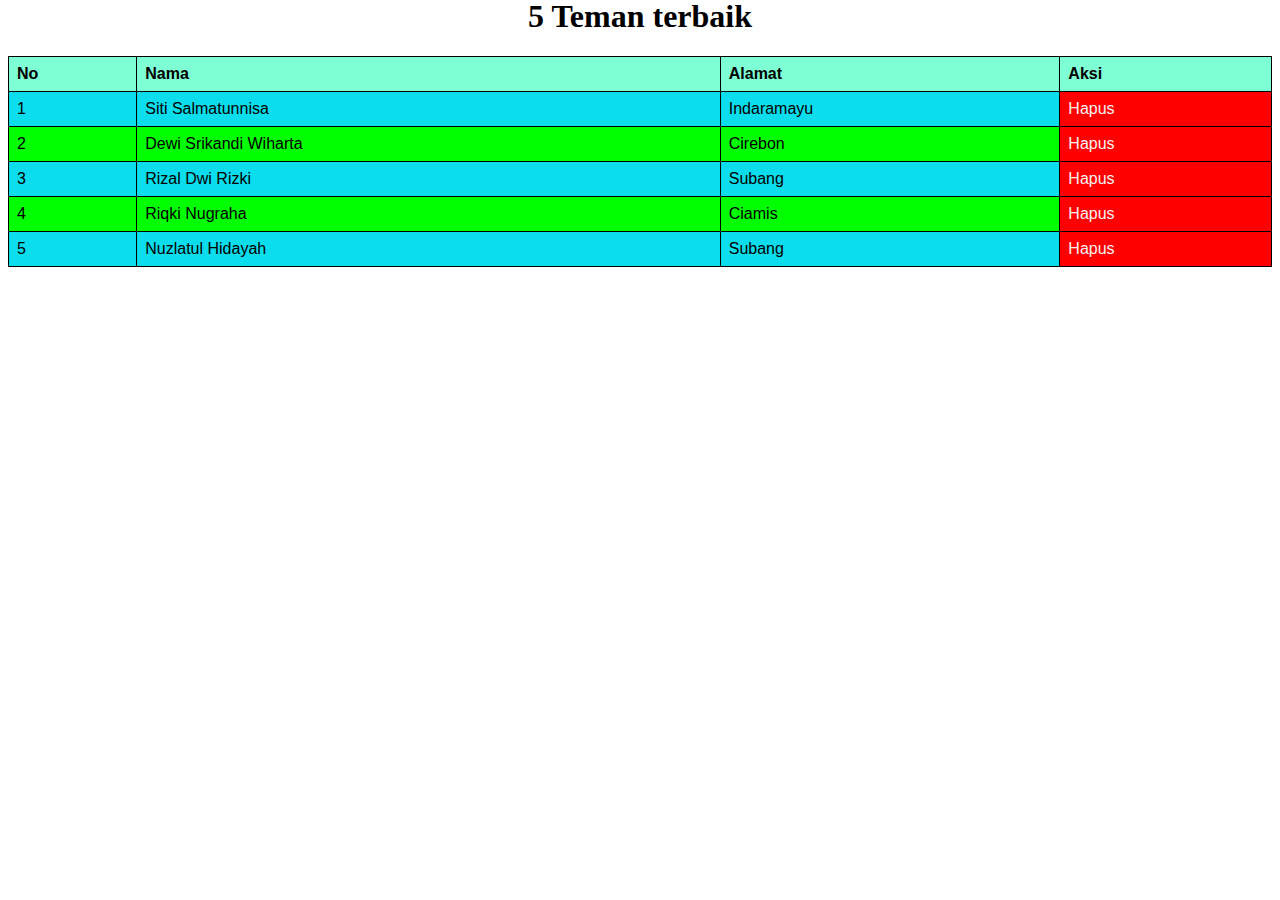
<file: p05-jquery-delete/index.html>
<!DOCTYPE html>
<html lang="en">
  <head>
    <meta charset="UTF-8" />
    <meta http-equiv="X-UA-Compatible" content="IE=edge" />
    <meta name="viewport" content="width=device-width, initial-scale=1.0" />
    <title>Table delete</title>
    <script
      src="https://cdnjs.cloudflare.com/ajax/libs/jquery/3.6.1/jquery.min.js"
      integrity="sha512-aVKKRRi/Q/YV+4mjoKBsE4x3H+BkegoM/em46NNlCqNTmUYADjBbeNefNxYV7giUp0VxICtqdrbqU7iVaeZNXA=="
      crossorigin="anonymous"
      referrerpolicy="no-referrer"
    ></script>
  </head>
  <style>
    h1 {
      text-align: center;
      margin-top: -10px;
    }

    table {
      font-family: arial, sans-serif;
      border-collapse: collapse;
      width: 100%;
      cursor: pointer;
    }

    td {
      border: 1px solid black;
      text-align: left;
      padding: 8px;
      /* background-color: bisque; */
    }
    th {
      background-color: aquamarine;
      border: 1px solid black;
      text-align: left;
      padding: 8px;
      cursor: pointer;
      transition: 0.3s;
    }
    th:hover {
      background-color: blue;
      color: aliceblue;
    }
    tr {
      background-color: bisque;
      transition: 0.2s;
      background-color: rgb(0, 255, 0);
    }
    tr:hover {
      background-color: azure;
    }

    tr:nth-child(even) {
      background-color: #0bddec;
      transition: 0.2s;
    }
    tr:nth-child(even):hover {
      background-color: #bb0bec;
      color: aliceblue;
    }
    .delate {
      background-color: red;
      color: rgb(246, 242, 242);
      transition: 0.2s;
    }
    .delate:hover {
      background-color: blue;
      transform: scale(1);
    }
  </style>
  <body>
    <h1>5 Teman terbaik</h1>
    <table align="center">
      <tr>
        <th>No</th>
        <th>Nama</th>
        <th>Alamat</th>
        <th>Aksi</th>
      </tr>
      <tr id="baris__1">
        <td>1</td>
        <td class="data" id="nama_mhs__1">Siti Salmatunnisa</td>
        <td class="data" id="alamat__1">Indaramayu</td>
        <td class="data delate" id="hapus__1">Hapus</td>
      </tr>
      <tr id="baris__2">
        <td>2</td>
        <td class="data" id="nama_mhs__2">Dewi Srikandi Wiharta</td>
        <td class="data" id="alamat__2">Cirebon</td>
        <td class="data delate" id="hapus__2">Hapus</td>
      </tr>
      <tr id="baris__3">
        <td>3</td>
        <td class="data" id="nama_mhs__3">Rizal Dwi Rizki</td>
        <td class="data" id="alamat__3">Subang</td>
        <td class="data delate" id="hapus__3">Hapus</td>
      </tr>
      <tr id="baris__4">
        <td>4</td>
        <td class="data" id="nama_mhs__4">Riqki Nugraha</td>
        <td class="data" id="alamat__4">Ciamis</td>
        <td class="data delate" id="hapus__4">Hapus</td>
      </tr>
      <tr id="baris__5">
        <td>5</td>
        <td class="data" id="nama_mhs__5">Nuzlatul Hidayah</td>
        <td class="data" id="alamat__5">Subang</td>
        <td class="data delate" id="hapus__5">Hapus</td>
      </tr>
    </table>

    <script src="../Java Script/Dalate-jquery.js"></script>
  </body>
</html>
</file>
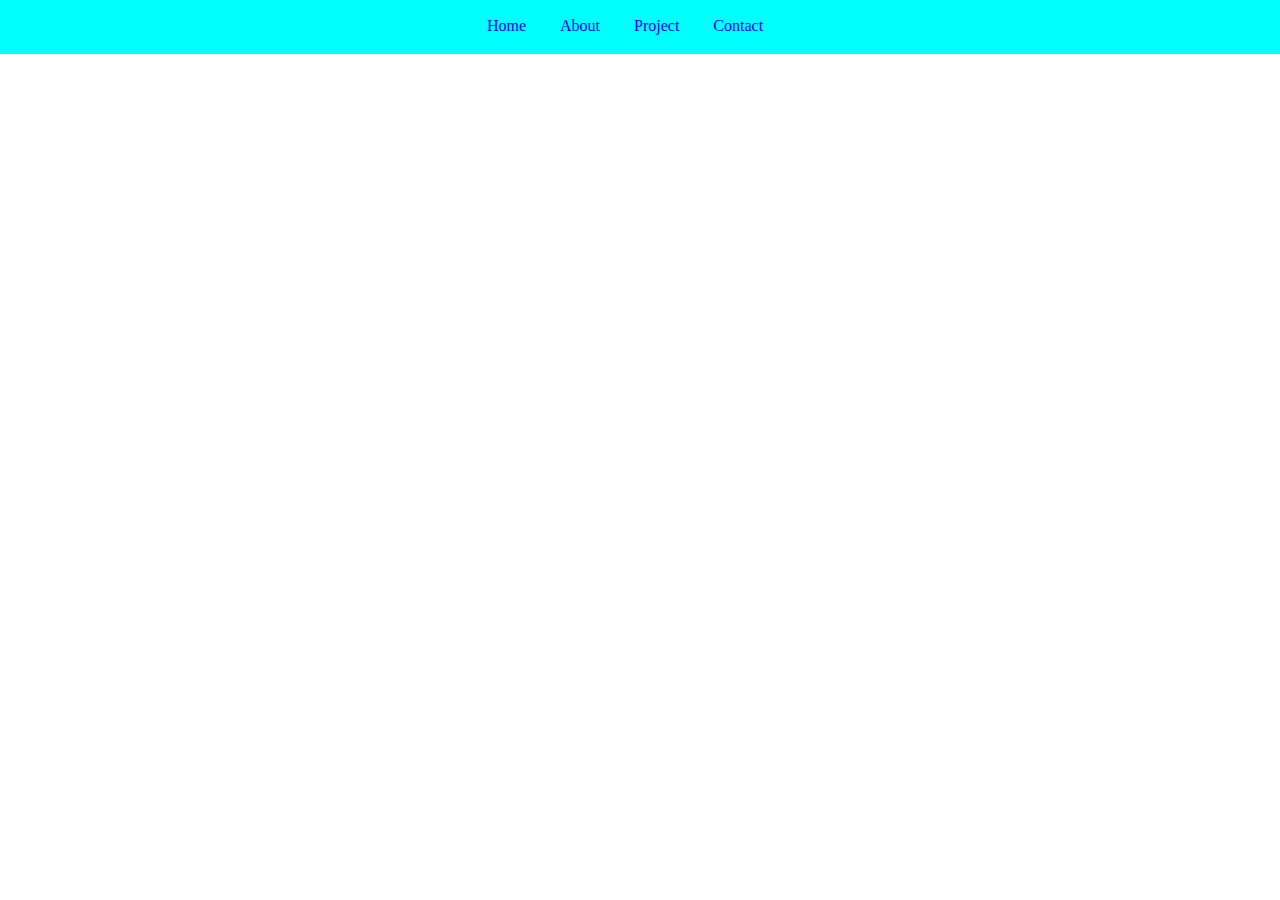
<file: p06-spa-menu/index.html>
<!DOCTYPE html>
<html lang="en">
  <head>
    <meta charset="UTF-8" />
    <meta http-equiv="X-UA-Compatible" content="IE=edge" />
    <meta name="viewport" content="width=device-width, initial-scale=1.0" />
    <title>ini Tugas-Spa-menu</title>
    <link rel="stylesheet" href="../style sheet/sep.css" />
    <script src="../Java Script/jquery.js"></script>
  </head>
  <body>
    <nav>
      <div style="margin: 0 auto; height: 50px; border: solid rgba(207, 118, 108, 0) 2px; width: 80%">
        <ul>
          <li><a href="#home">Home</a></li>
          <li><a href="#About">About</a></li>
          <li><a href="#Project">Project</a></li>
          <li><a href="#Contact">Contact</a></li>
        </ul>
      </div>
    </nav>

    <div class="pembungkus">
      <div id="home" class="hilang" style="display: none">
        <h2>HOME</h2>
        Lorem ipsum dolor sit amet consectetur, adipisicing elit. Beatae, ab. Repellat, atque aliquam totam quas suscipit cum voluptatum accusamus doloremque. Velit quaerat sapiente ullam totam architecto? Debitis vero, perspiciatis
        asperiores provident recusandae accusantium sint optio dolorem, assumenda eos iure. Eaque eos vitae minima deserunt mollitia voluptate magnam ex illum laborum rem obcaecati eum veniam porro ullam, eius cumque molestias eligendi
        repudiandae eveniet. Nulla eius nemo saepe voluptate. Nam vero laudantium iste iure, nesciunt rerum. Quae atque voluptatibus porro consequatur nobis saepe nostrum eveniet mollitia quas ex magni eum pariatur minus accusantium fugit,
        quam rem consectetur. Ea incidunt debitis voluptatibus nesciunt.
      </div>
      <div id="About" class="hilang" style="display: none">
        <h2>ABOUT</h2>
        Lorem ipsum dolor sit amet consectetur, adipisicing elit. Beatae, ab. Repellat, atque aliquam totam quas suscipit cum voluptatum accusamus doloremque. Velit quaerat sapiente ullam totam architecto? Debitis vero, perspiciatis
        asperiores provident recusandae accusantium sint optio dolorem, assumenda eos iure. Eaque eos vitae minima deserunt mollitia voluptate magnam ex illum laborum rem obcaecati eum veniam porro ullam, eius cumque molestias eligendi
        repudiandae eveniet. Nulla eius nemo saepe voluptate. Nam vero laudantium iste iure, nesciunt rerum. Quae atque voluptatibus porro consequatur nobis saepe nostrum eveniet mollitia quas ex magni eum pariatur minus accusantium fugit,
        quam rem consectetur. Ea incidunt debitis voluptatibus nesciunt.
      </div>
      <div id="Project" class="hilang" style="display: none">
        <h2>PROJECT</h2>
        Lorem ipsum dolor sit amet consectetur, adipisicing elit. Beatae, ab. Repellat, atque aliquam totam quas suscipit cum voluptatum accusamus doloremque. Velit quaerat sapiente ullam totam architecto? Debitis vero, perspiciatis
        asperiores provident recusandae accusantium sint optio dolorem, assumenda eos iure. Eaque eos vitae minima deserunt mollitia voluptate magnam ex illum laborum rem obcaecati eum veniam porro ullam, eius cumque molestias eligendi
        repudiandae eveniet. Nulla eius nemo saepe voluptate. Nam vero laudantium iste iure, nesciunt rerum. Quae atque voluptatibus porro consequatur nobis saepe nostrum eveniet mollitia quas ex magni eum pariatur minus accusantium fugit,
        quam rem consectetur. Ea incidunt debitis voluptatibus nesciunt.
      </div>
      <div id="Contact" class="hilang" style="display: none">
        <h2>CONTACT</h2>
        Lorem ipsum dolor sit amet consectetur, adipisicing elit. Beatae, ab. Repellat, atque aliquam totam quas suscipit cum voluptatum accusamus doloremque. Velit quaerat sapiente ullam totam architecto? Debitis vero, perspiciatis
        asperiores provident recusandae accusantium sint optio dolorem, assumenda eos iure. Eaque eos vitae minima deserunt mollitia voluptate magnam ex illum laborum rem obcaecati eum veniam porro ullam, eius cumque molestias eligendi
        repudiandae eveniet. Nulla eius nemo saepe voluptate. Nam vero laudantium iste iure, nesciunt rerum. Quae atque voluptatibus porro consequatur nobis saepe nostrum eveniet mollitia quas ex magni eum pariatur minus accusantium fugit,
        quam rem consectetur. Ea incidunt debitis voluptatibus nesciunt.
      </div>
    </div>
    <script src="../Java Script/spa-menu.js"></script>
  </body>
</html>
</file>
<file: style sheet/Sepriyan.css>
body {
  font-family: sans-serif;
}
.Pengisian {
  color: rgb(75, 75, 246);
  transition: 0.3s;
  margin-top: 100px;
}
.Pengisian ol li {
  font-size: 12.5px;
}
.Pengisian:hover {
  color: black;
}
h5 {
  color: red;
  text-align: left;
}
h5:hover {
  color: black;
}

img {
  width: 100%;
  height: auto;
  display: flex;
  align-items: center;
  justify-content: center;
}
select {
  transition: 0.1s;
}
select:hover {
  background-color: rgb(133, 240, 140);
}
option {
  transition: 0.1s;
}
option:hover {
  background-color: rgb(133, 240, 140);
}
input {
  transition: 0.1s;
}

input:hover {
  background-color: rgb(133, 240, 140);
}
textarea {
  transition: 0.1s;
}

textarea:hover {
  background-color: rgb(133, 240, 140);
}
button {
  margin-top: 20px;
  width: 100px;
  height: 30px;
  background-color: rgb(23, 254, 38);
  border-radius: 15px;
  color: rgb(136, 114, 114);
  cursor: pointer;
  transition: 0.2s;
}
button:hover {
  background-color: red;
  color: aliceblue;
}
</file>
<file: style sheet/Sepriyan_Gunawan.css>
body {
  font-family: sans-serif;
}

.Pengisian {
  color: rgb(75, 75, 246);
  transition: 0.3s;
  margin-top: 50px;
}
.Pengisian ol li {
  font-size: 12.5px;
}
.Pengisian:hover {
  color: black;
}
h5 {
  color: red;
  text-align: left;
}
h5:hover {
  color: black;
}

img {
  max-width: 100%;
  height: auto;
  display: flex;
  align-items: center;
  justify-content: center;
}
select {
  transition: 0.1s;
}
select:hover {
  background-color: rgb(133, 240, 140);
}
option {
  transition: 0.1s;
}
option:hover {
  background-color: rgb(133, 240, 140);
}
input {
  transition: 0.1s;
}

input:hover {
  background-color: rgb(133, 240, 140);
}
textarea {
  transition: 0.1s;
}

textarea:hover {
  background-color: rgb(133, 240, 140);
}
button {
  margin-top: 20px;
  width: 100px;
  height: 30px;
  background-color: rgb(23, 254, 38);
  border-radius: 15px;
  color: rgb(136, 114, 114);
  cursor: pointer;
  transition: 0.2s;
}
button:hover {
  background-color: rgb(0, 102, 255);
  color: aliceblue;
}
@media screen and (max-width: 640px) {
  h1 {
    font-size: 20px;
  }
  body {
    font-size: 11px;
  }

  form {
    width: auto;
    /* border: solid 1px black; */
  }
  button {
    width: 100%;
  }

  .jenjang {
    float: left;
    margin-left: -100px;
    width: 100px;
  }
  .datapribadi input[type='text'],
  textarea {
    width: 90%;
  }
  .fromnama input {
    width: 90%;
  }
}
@media screen and (max-width: 240px) {
  h1 {
    font-size: 20px;
  }
  body {
    font-size: 8px;
  }

  form {
    width: auto;
    /* border: solid 1px black; */
  }
  button {
    width: 100%;
  }

  .jenjang {
    float: left;
    margin-left: -80px;
    width: 100px;
  }
  .datapribadi input {
    width: 80%;
  }
  .fromnama input {
    width: 80%;
  }
  .pendidikanT input[type='text'] {
    width: 80%;
  }
}
</file>
<file: style sheet/sep.css>
* {
  margin: 0;
  padding: 0;
}
nav {
  background-color: aqua;
}

ul {
  text-align: center;
  margin-top: 15px;
}

ul li {
  display: inline;
  padding-right: 30px;
}
a {
  text-decoration: none;
}
a:hover {
  color: rgb(255, 9, 185);
}

.muncul {
  display: block;
  padding: 50px;
  box-shadow: #76f11291 0px 1px 8px;
}
.hilang {
  display: none;
}
</file>
